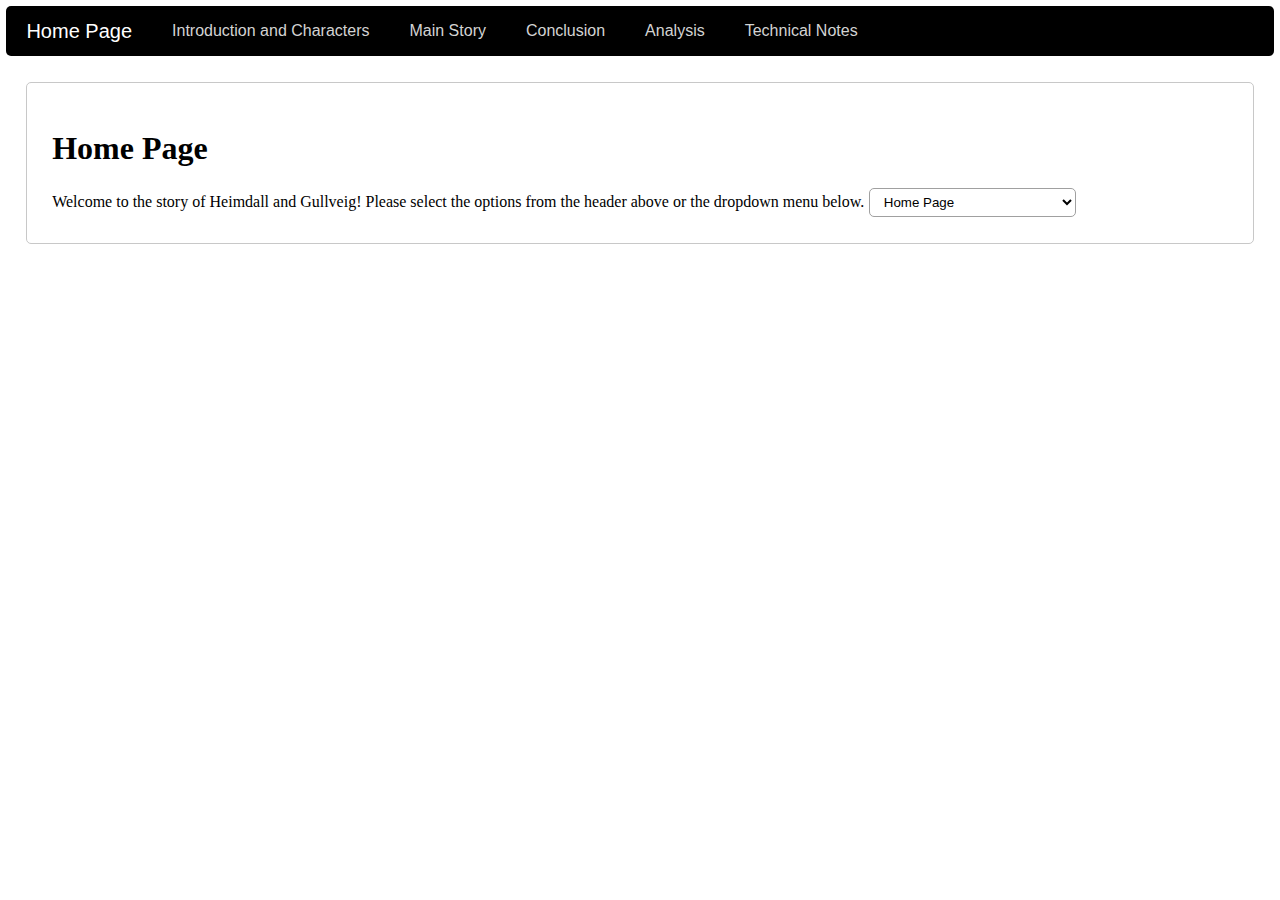
<file: index.html>
<!DOCTYPE html>
<html lang="en-US">
<head>
<title>Heimdall and Gullveig - Home Page</title>
<link rel="stylesheet" href="./style.css">
</head>
<body>
	<div class="header_bar">
		<p class="header_link">Home Page</p>
		<a href="intro.html" class="header_link">Introduction and Characters</a>
		<a href="main.html" class="header_link">Main Story</a>
		<a href="conclusion.html" class="header_link">Conclusion</a>
		<a href="analysis.html" class="header_link">Analysis</a>
		<a href="technical.html" class="header_link">Technical Notes</a>
	</div>
	<img id="starting_animation_left" src="./StartingAnimationImage.png" alt="Starting animation image of old paper">
	<img id="starting_animation_right" src="./StartingAnimationImage.png" alt="Starting animation image of old paper">
	<div class="bordered_element">
		<h1 class="serif_font">Home Page</h1>
		<label for="pages" class="serif_font">Welcome to the story of Heimdall and Gullveig! Please select the options from the header above or the dropdown menu below.</label>
		<select name="pages" id="pages" class="dropdown_styled" onchange="window.location = this.value">
			<option value="index.html">Home Page</option>
			<option value="intro.html">Introduction and Characters</option>
			<option value="main.html">Main Story</option>
			<option value="conclusion.html">Conclusion</option>
			<option value="analysis.html">Analysis</option>
			<option value="technical.html">Technical Notes</option>
		</select>
	</div>
</body>
</html>
</file>
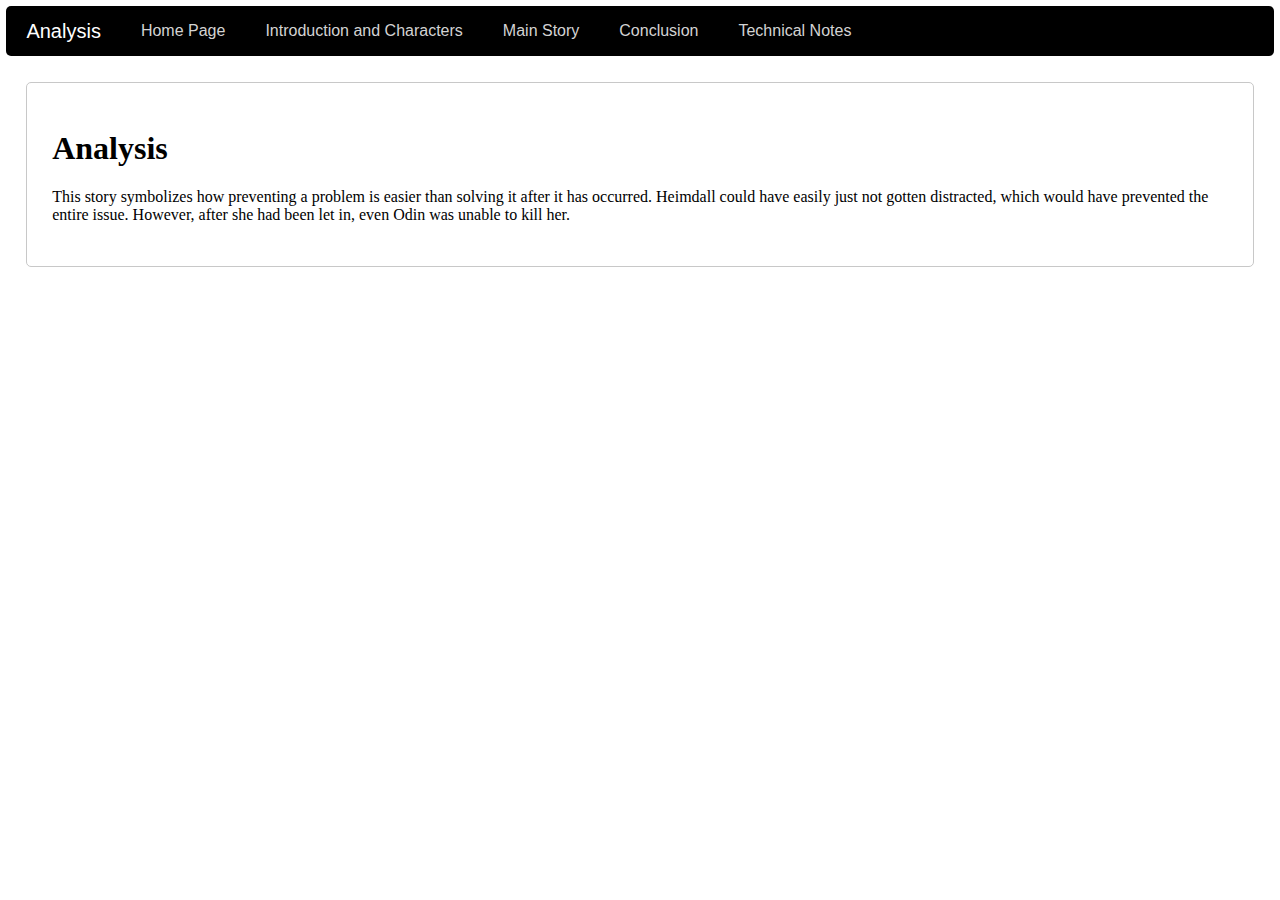
<file: analysis.html>
<!DOCTYPE html>
<html lang="en-US">
<head>
<title>Heimdall and Gullveig - Analysis</title>
<link rel="stylesheet" href="./style.css">
</head>
<body>
	<div class="header_bar">
		<p class="header_link">Analysis</p>
		<a href="index.html" class="header_link">Home Page</a>
		<a href="intro.html" class="header_link">Introduction and Characters</a>
		<a href="main.html" class="header_link">Main Story</a>
		<a href="conclusion.html" class="header_link">Conclusion</a>
		<a href="technical.html" class="header_link">Technical Notes</a>
	</div>
	<img id="starting_animation_left" src="./StartingAnimationImage.png" alt="Starting animation image of old paper">
	<img id="starting_animation_right" src="./StartingAnimationImage.png" alt="Starting animation image of old paper">
	<div class="bordered_element">
		<h1 class="serif_font">Analysis</h1>
		<p class="serif_font">This story symbolizes how preventing a problem is easier than solving it after it has occurred. Heimdall could have easily just not gotten distracted, which would have prevented the entire issue. However, after she had been let in, even Odin was unable to kill her.</p>
	</div>
</body>
</html>
</file>
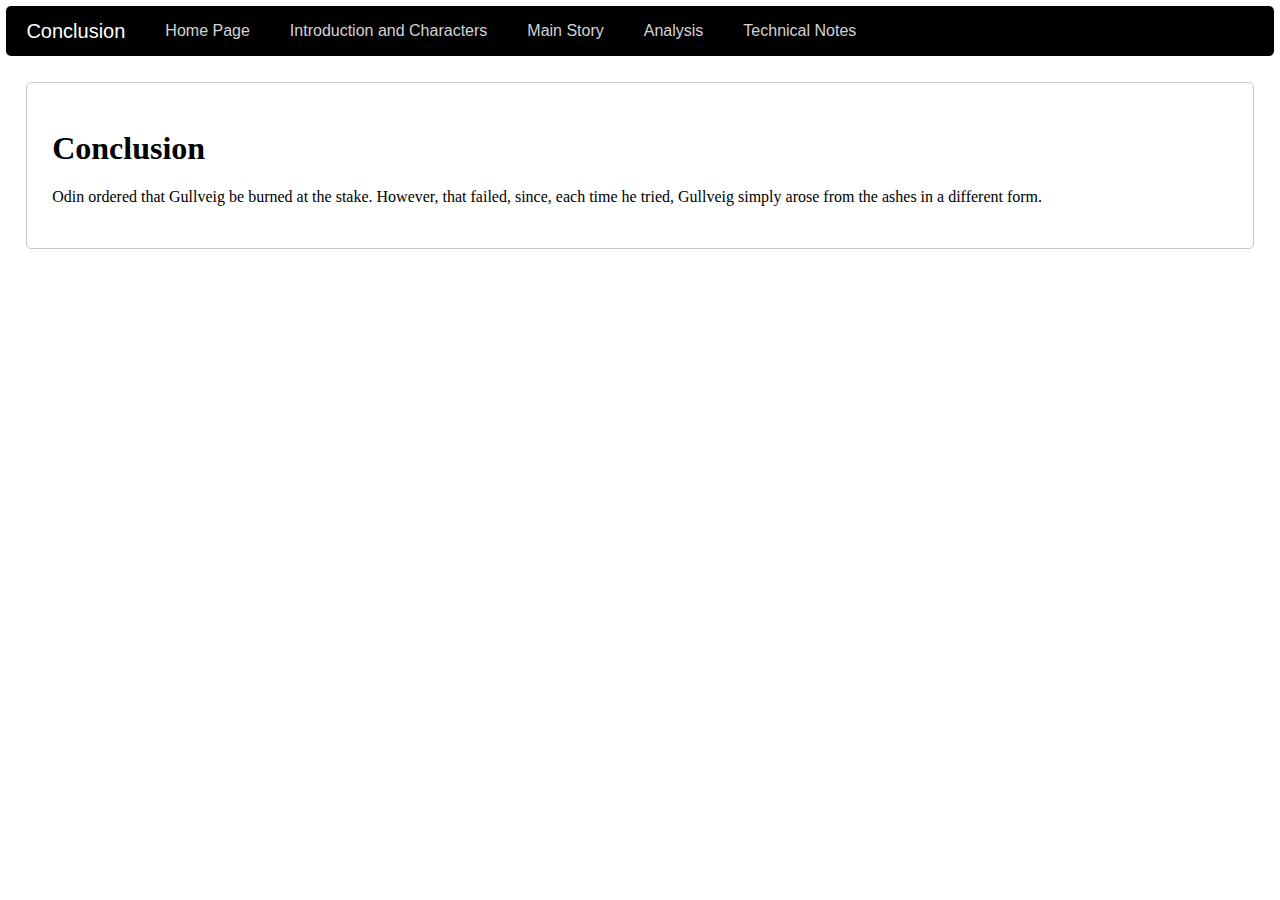
<file: conclusion.html>
<!DOCTYPE html>
<html lang="en-US">
<head>
<title>Heimdall and Gullveig - Conclusion</title>
<link rel="stylesheet" href="./style.css">
</head>
<body>
	<div class="header_bar">
		<p class="header_link">Conclusion</p>
		<a href="index.html" class="header_link">Home Page</a>
		<a href="intro.html" class="header_link">Introduction and Characters</a>
		<a href="main.html" class="header_link">Main Story</a>
		<a href="analysis.html" class="header_link">Analysis</a>
		<a href="technical.html" class="header_link">Technical Notes</a>
	</div>
	<img id="starting_animation_left" src="./StartingAnimationImage.png" alt="Starting animation image of old paper">
	<img id="starting_animation_right" src="./StartingAnimationImage.png" alt="Starting animation image of old paper">
	<div class="bordered_element">
		<h1 class="serif_font">Conclusion</h1>
		<p class="serif_font">Odin ordered that Gullveig be burned at the stake. However, that failed, since, each time he tried, Gullveig simply arose from the ashes in a different form.</p>
	</div>
</body>
</html>
</file>
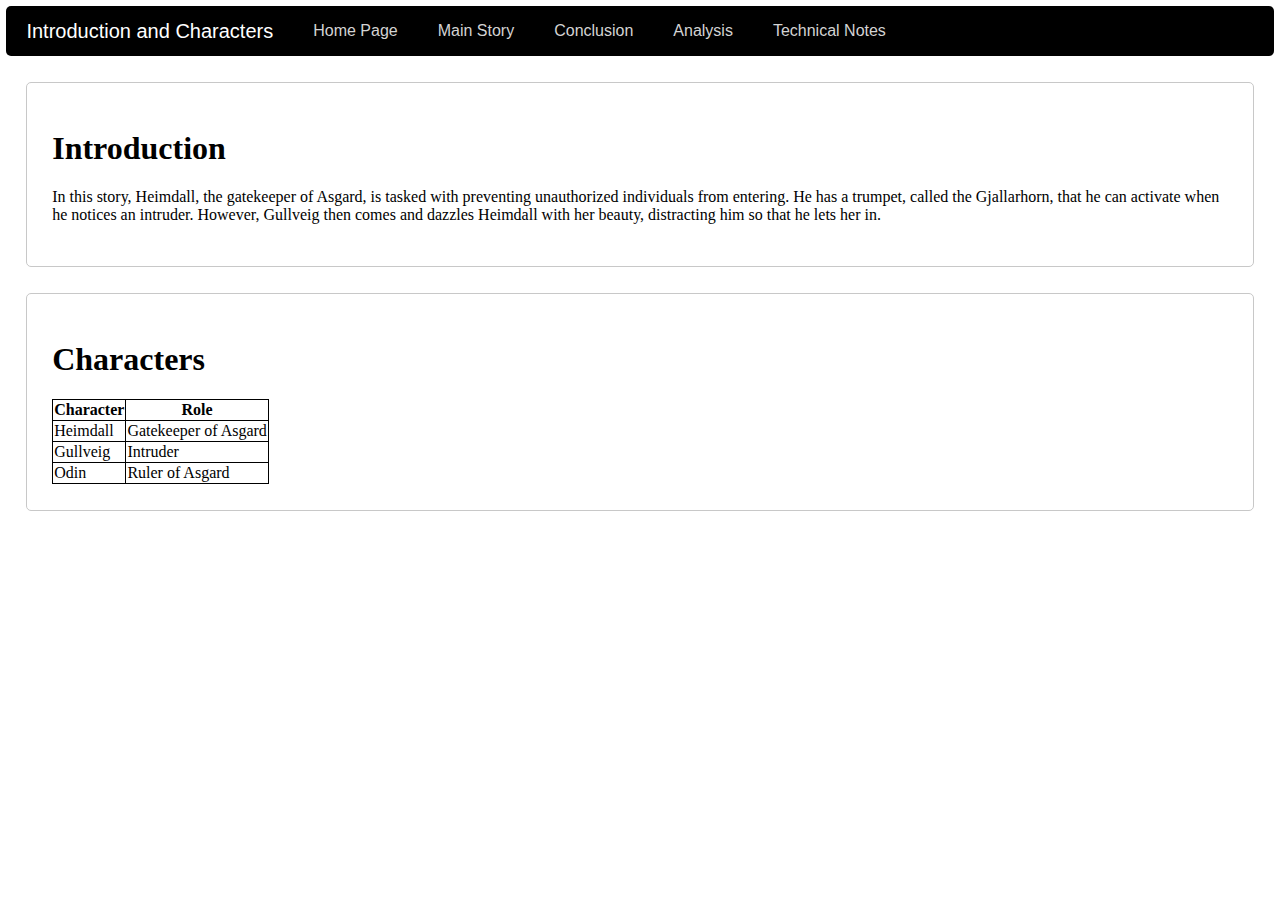
<file: intro.html>
<!DOCTYPE html>
<html lang="en-US">
<head>
<title>Heimdall and Gullveig - Introduction</title>
<link rel="stylesheet" href="./style.css">
</head>
<body>
	<div class="header_bar">
		<p class="header_link">Introduction and Characters</p>
		<a href="index.html" class="header_link">Home Page</a>
		<a href="main.html" class="header_link">Main Story</a>
		<a href="conclusion.html" class="header_link">Conclusion</a>
		<a href="analysis.html" class="header_link">Analysis</a>
		<a href="technical.html" class="header_link">Technical Notes</a>
	</div>
	<img id="starting_animation_left" src="./StartingAnimationImage.png" alt="Starting animation image of old paper">
	<img id="starting_animation_right" src="./StartingAnimationImage.png" alt="Starting animation image of old paper">
	<div class="bordered_element">
		<h1 class="serif_font">Introduction</h1>
		<p class="serif_font">In this story, Heimdall, the gatekeeper of Asgard, is tasked with preventing unauthorized individuals from entering. He has a trumpet, called the Gjallarhorn, that he can activate when he notices an intruder. However, Gullveig then comes and dazzles Heimdall with her beauty, distracting him so that he lets her in.</p>

	</div>
		<div class="bordered_element">
		<h1 class="serif_font">Characters</h1>
		<table class="table_styled">
			<tr class="table_styled">
				<th class="serif_font table_styled">Character</th>
				<th class="serif_font table_styled">Role</th>
			</tr>
			<tr class="table_styled">
				<td class="serif_font table_styled">Heimdall</td>
				<td class="serif_font table_styled">Gatekeeper of Asgard</td>
			</tr>
			<tr class="table_styled">
				<td class="serif_font table_styled">Gullveig</td>
				<td class="serif_font table_styled">Intruder</td>
			</tr>
			<tr class="table_styled">
				<td class="serif_font table_styled">Odin</td>
				<td class="serif_font table_styled">Ruler of Asgard</td>
			</tr>
		</table>
	</div>
</body>
</html>
</file>
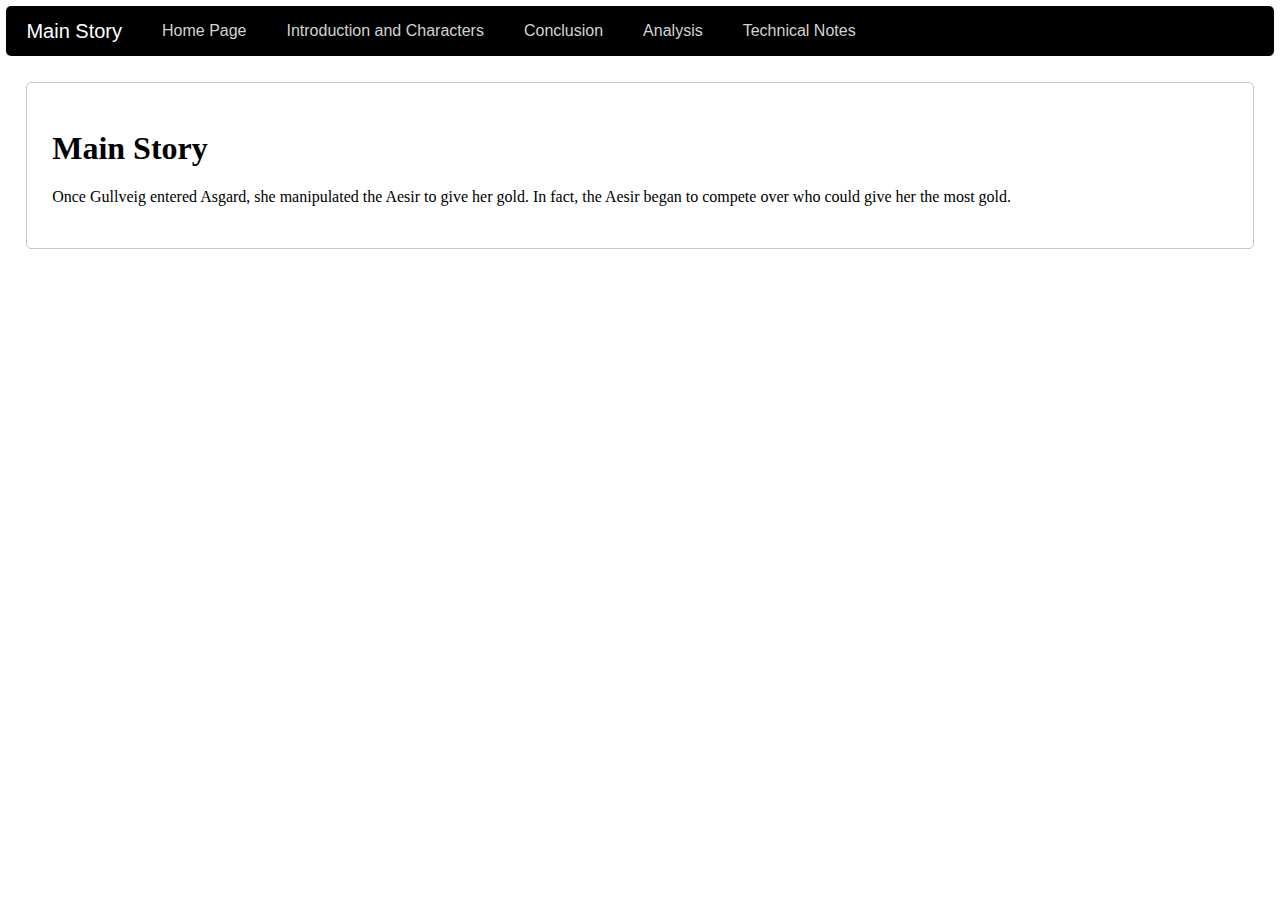
<file: main.html>
<!DOCTYPE html>
<html lang="en-US">
<head>
<title>Heimdall and Gullveig - Main Story</title>
<link rel="stylesheet" href="./style.css">
</head>
<body>
	<div class="header_bar">
		<p class="header_link">Main Story</p>
		<a href="index.html" class="header_link">Home Page</a>
		<a href="intro.html" class="header_link">Introduction and Characters</a>
		<a href="conclusion.html" class="header_link">Conclusion</a>
		<a href="analysis.html" class="header_link">Analysis</a>
		<a href="technical.html" class="header_link">Technical Notes</a>
	</div>
	<img id="starting_animation_left" src="./StartingAnimationImage.png" alt="Starting animation image of old paper">
	<img id="starting_animation_right" src="./StartingAnimationImage.png" alt="Starting animation image of old paper">
	<div class="bordered_element">
		<h1 class="serif_font">Main Story</h1>
		<p class="serif_font">Once Gullveig entered Asgard, she manipulated the Aesir to give her gold. In fact, the Aesir began to compete over who could give her the most gold.</p>
	</div>
</body>
</html>
</file>
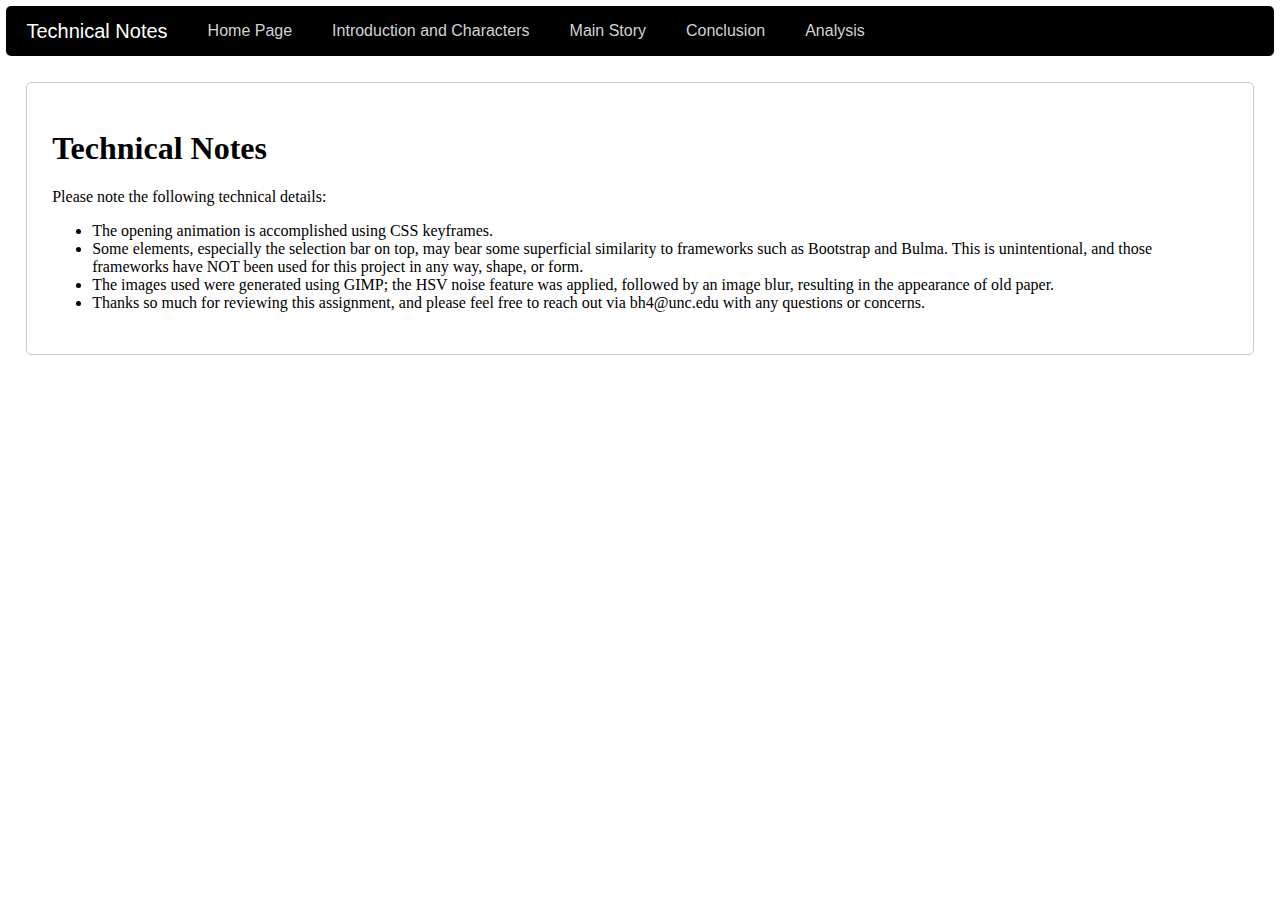
<file: technical.html>
<!DOCTYPE html>
<html lang="en-US">
<head>
<title>Heimdall and Gullveig - Technical Notes</title>
<link rel="stylesheet" href="./style.css">
</head>
<body>
	<div class="header_bar">
		<p class="header_link">Technical Notes</p>
		<a href="index.html" class="header_link">Home Page</a>
		<a href="intro.html" class="header_link">Introduction and Characters</a>
		<a href="main.html" class="header_link">Main Story</a>
		<a href="conclusion.html" class="header_link">Conclusion</a>
		<a href="analysis.html" class="header_link">Analysis</a>
	</div>
	<img id="starting_animation_left" src="./StartingAnimationImage.png" alt="Starting animation image of old paper">
	<img id="starting_animation_right" src="./StartingAnimationImage.png" alt="Starting animation image of old paper">
	<div class="bordered_element">
		<h1 class="serif_font">Technical Notes</h1>
		<p class="serif_font">Please note the following technical details:</p>
		<ul>
			<li class="serif_font">The opening animation is accomplished using CSS keyframes.</li>
			<li class="serif_font">Some elements, especially the selection bar on top, may bear some superficial similarity to frameworks such as Bootstrap and Bulma. This is unintentional, and those frameworks have NOT been used for this project in any way, shape, or form.</li>
			<li class="serif_font">The images used were generated using GIMP; the HSV noise feature was applied, followed by an image blur, resulting in the appearance of old paper.</li>
			<li class="serif_font">Thanks so much for reviewing this assignment, and please feel free to reach out via bh4@unc.edu with any questions or concerns.</li>
		</ul>
	</div>
</body>
</html>
</file>
<file: style.css>
.header_bar {
	width: 99%;
	height: 50px;
	background: #000000;
	padding: 0px;
	margin: 0.5% auto;
	display: flex;
	align-items: center;
	align-self: center;
	border-radius: 5px;
}

body {
	margin: 0px;
	padding: 0px;
}

.header_bar > .header_link {
	margin: 0px 20px;
	padding: 0px 0px;
	display: flex;
	align-items: center;
}

.header_bar > a.header_link {
	font-size: 100%;
	color: lightgray;
	text-decoration: none;
}

.header_bar > p.header_link {
	font-size: 125%;
	color: white;
}

.header_bar > a.header_link:hover {
	color: red;
}

* {
	font-family: Verdana, sans-serif;
}

@keyframes starting_animation_keyframes_left {
	from {
		left: 0%;
	}
	to {
		left: -50%;
	}
}

@keyframes starting_animation_keyframes_right {
	from {
		right: 0%;
	}
	to {
		right: -50%;
	}
}

#starting_animation_left {
	position: fixed;
	width: 50%;
	height: 100%;
	top: 0%;
	left: -50%;
	animation-name: starting_animation_keyframes_left;
	animation-duration: 2s;
}

#starting_animation_right {
	position: fixed;
	width: 50%;
	height: 100%;
	top: 0%;
	right: -50%;
	animation-name: starting_animation_keyframes_right;
	animation-duration: 2s;
}

.bordered_element {
	border: solid;
	border-radius: 5px;
	border-color: #C8C8C8;
	border-width: 1px;
	margin: 2%;
	padding: 2%;
}

.serif_font {
	font-family: Times, serif;
}

.dropdown_styled {
	border: solid;
	border-radius: 5px;
	border-color: #A0A0A0;
	border-width: 1px;
	background: #FFFFFF;
	padding: 5px 10px;
}

.table_styled {
	border: solid;
	border-color: #000000;
	border-width: 1px;
	border-collapse: collapse;
}
</file>
